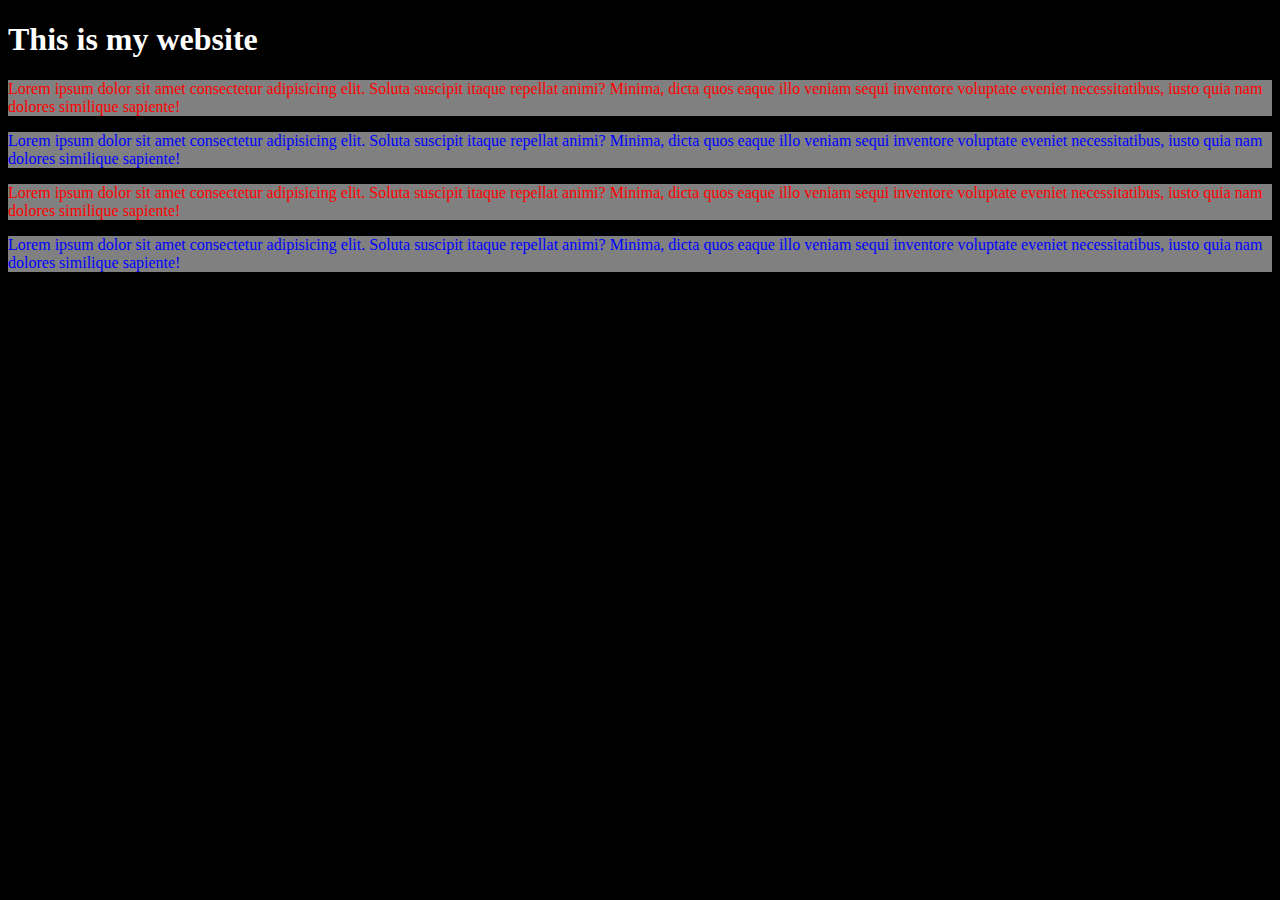
<file: index.html>
<!DOCTYPE html>
<html lang="en">
  <head>
    <meta charset="UTF-8" />
    <meta http-equiv="X-UA-Compatible" content="IE=edge" />
    <meta name="viewport" content="width=device-width, initial-scale=1.0" />
    <title>Document</title>
    <link rel="stylesheet" href="index.css" />
  </head>
  <body>
    <!-- 
        1. Inline 
        2. Internal
        3. External
    -->

    <h1>This is my website</h1>

    <p id="p1" class="odd">
      Lorem ipsum dolor sit amet consectetur adipisicing elit. Soluta suscipit
      itaque repellat animi? Minima, dicta quos eaque illo veniam sequi
      inventore voluptate eveniet necessitatibus, iusto quia nam dolores
      similique sapiente!
    </p>

    <p id="p2" class="even">
      Lorem ipsum dolor sit amet consectetur adipisicing elit. Soluta suscipit
      itaque repellat animi? Minima, dicta quos eaque illo veniam sequi
      inventore voluptate eveniet necessitatibus, iusto quia nam dolores
      similique sapiente!
    </p>

    <p id="p3" class="odd">
      Lorem ipsum dolor sit amet consectetur adipisicing elit. Soluta suscipit
      itaque repellat animi? Minima, dicta quos eaque illo veniam sequi
      inventore voluptate eveniet necessitatibus, iusto quia nam dolores
      similique sapiente!
    </p>

    <p id="p4" class="even">
      Lorem ipsum dolor sit amet consectetur adipisicing elit. Soluta suscipit
      itaque repellat animi? Minima, dicta quos eaque illo veniam sequi
      inventore voluptate eveniet necessitatibus, iusto quia nam dolores
      similique sapiente!
    </p>
  </body>
</html>
</file>
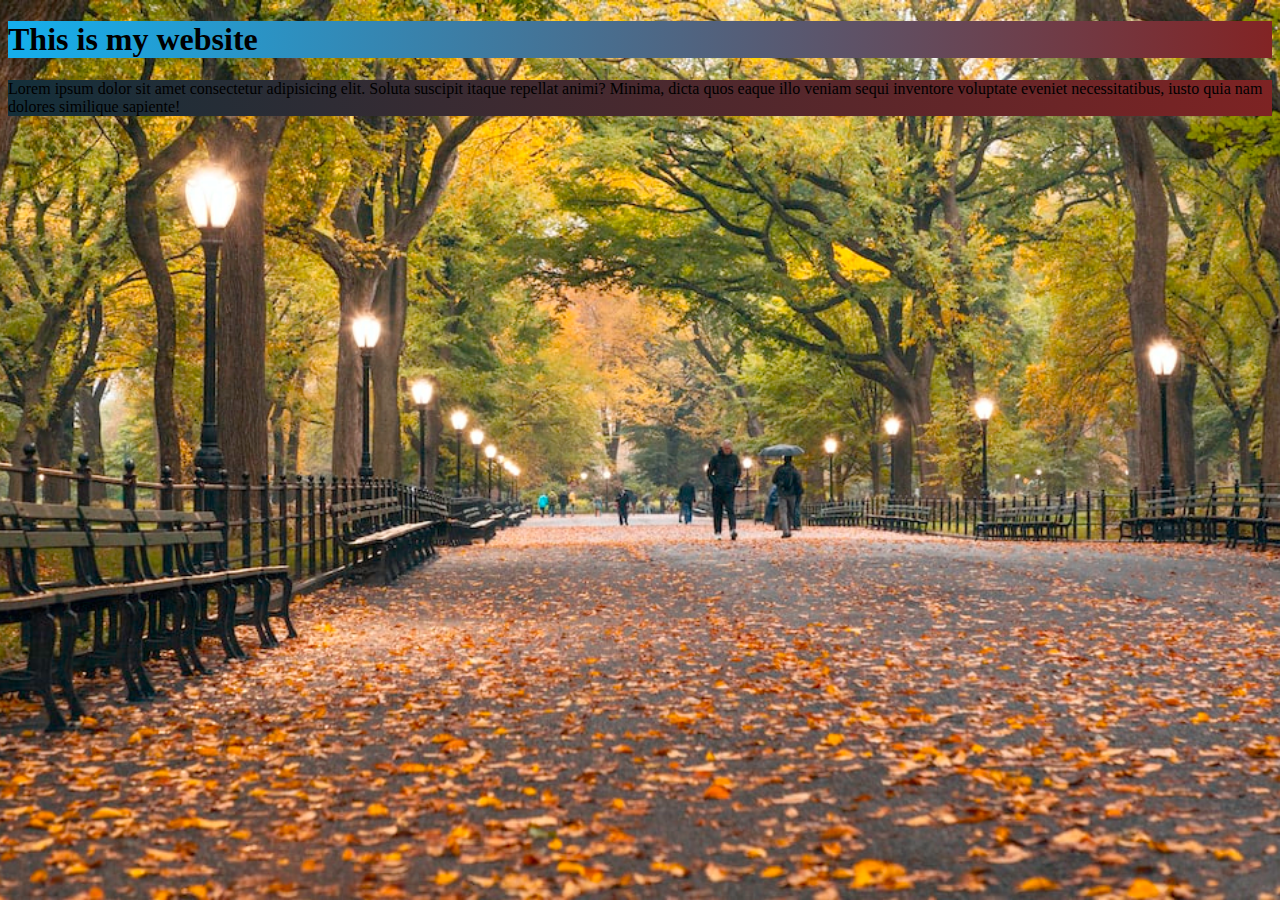
<file: background.html>
<!DOCTYPE html>

<html>
  <head>
    <title>My first website</title>
    <link rel="stylesheet" href="background.css" />
  </head>
  <body>
    <h1>This is my website</h1>

    <p>
      Lorem ipsum dolor sit amet consectetur adipisicing elit. Soluta suscipit
      itaque repellat animi? Minima, dicta quos eaque illo veniam sequi
      inventore voluptate eveniet necessitatibus, iusto quia nam dolores
      similique sapiente!
    </p>
  </body>
</html>
</file>
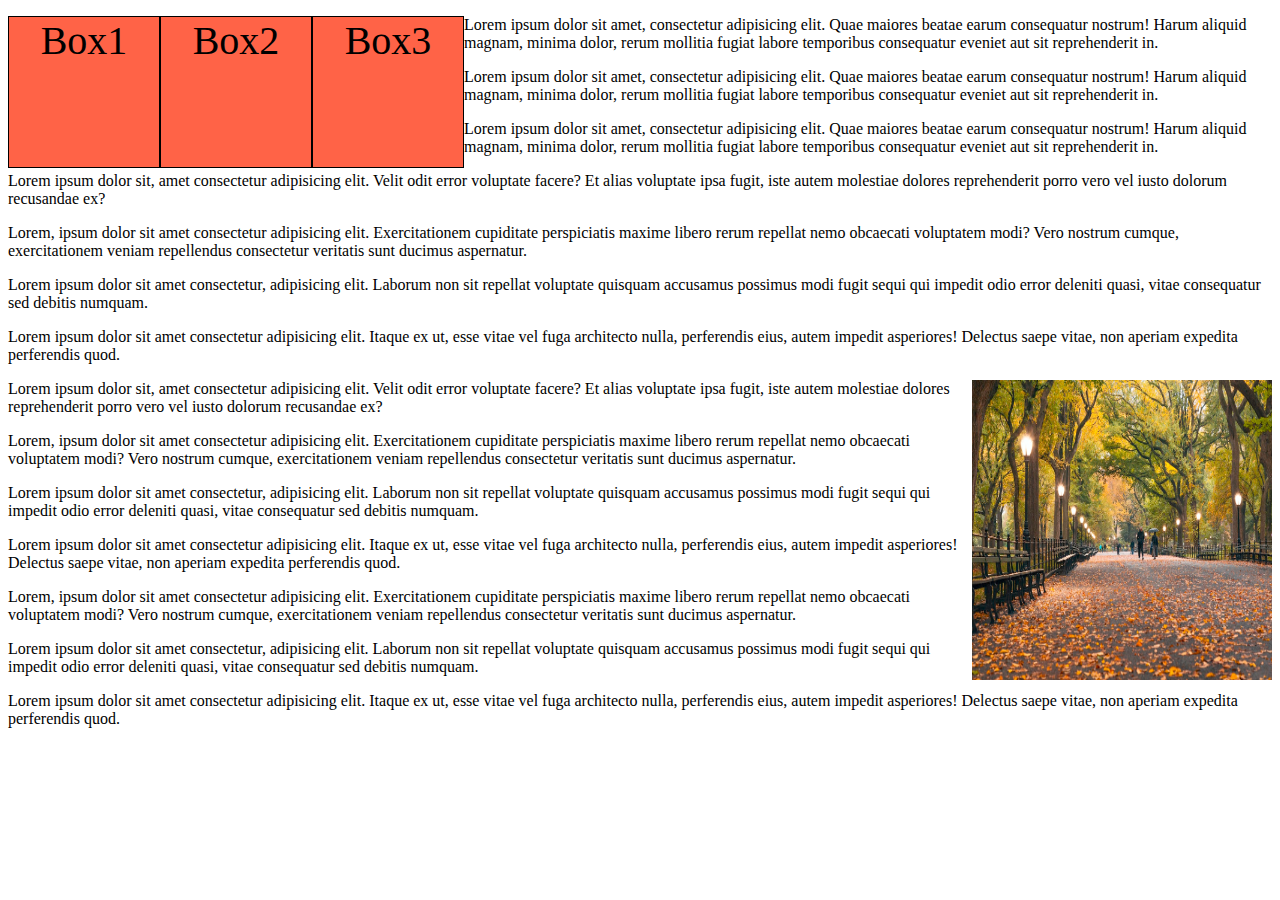
<file: float.html>
<!DOCTYPE html>

<html>
  <head>
    <title>My first website</title>
    <link rel="stylesheet" href="float.css" />
  </head>
  <body>
    <!-- float = positions an element to the
                 left or right side of a container. 

                 ex. Popular for wrapping 
                     elements around images. -->

    <div class="box">Box1</div>
    <div class="box">Box2</div>
    <div class="box">Box3</div>

    <p>
      Lorem ipsum dolor sit amet, consectetur adipisicing elit. Quae maiores
      beatae earum consequatur nostrum! Harum aliquid magnam, minima dolor,
      rerum mollitia fugiat labore temporibus consequatur eveniet aut sit
      reprehenderit in.
    </p>
    <p>
      Lorem ipsum dolor sit amet, consectetur adipisicing elit. Quae maiores
      beatae earum consequatur nostrum! Harum aliquid magnam, minima dolor,
      rerum mollitia fugiat labore temporibus consequatur eveniet aut sit
      reprehenderit in.
    </p>
    <p>
      Lorem ipsum dolor sit amet, consectetur adipisicing elit. Quae maiores
      beatae earum consequatur nostrum! Harum aliquid magnam, minima dolor,
      rerum mollitia fugiat labore temporibus consequatur eveniet aut sit
      reprehenderit in.
    </p>
    <p>
      Lorem ipsum dolor sit, amet consectetur adipisicing elit. Velit odit error
      voluptate facere? Et alias voluptate ipsa fugit, iste autem molestiae
      dolores reprehenderit porro vero vel iusto dolorum recusandae ex?
    </p>
    <p>
      Lorem, ipsum dolor sit amet consectetur adipisicing elit. Exercitationem
      cupiditate perspiciatis maxime libero rerum repellat nemo obcaecati
      voluptatem modi? Vero nostrum cumque, exercitationem veniam repellendus
      consectetur veritatis sunt ducimus aspernatur.
    </p>
    <p>
      Lorem ipsum dolor sit amet consectetur, adipisicing elit. Laborum non sit
      repellat voluptate quisquam accusamus possimus modi fugit sequi qui
      impedit odio error deleniti quasi, vitae consequatur sed debitis numquam.
    </p>
    <p>
      Lorem ipsum dolor sit amet consectetur adipisicing elit. Itaque ex ut,
      esse vitae vel fuga architecto nulla, perferendis eius, autem impedit
      asperiores! Delectus saepe vitae, non aperiam expedita perferendis quod.
    </p>

    <img
      class="centralPark"
      src="images\photo-1575372587186-5012f8886b4e.jpg"
      alt="central park"
    />

    <p>
      Lorem ipsum dolor sit, amet consectetur adipisicing elit. Velit odit error
      voluptate facere? Et alias voluptate ipsa fugit, iste autem molestiae
      dolores reprehenderit porro vero vel iusto dolorum recusandae ex?
    </p>
    <p>
      Lorem, ipsum dolor sit amet consectetur adipisicing elit. Exercitationem
      cupiditate perspiciatis maxime libero rerum repellat nemo obcaecati
      voluptatem modi? Vero nostrum cumque, exercitationem veniam repellendus
      consectetur veritatis sunt ducimus aspernatur.
    </p>
    <p>
      Lorem ipsum dolor sit amet consectetur, adipisicing elit. Laborum non sit
      repellat voluptate quisquam accusamus possimus modi fugit sequi qui
      impedit odio error deleniti quasi, vitae consequatur sed debitis numquam.
    </p>
    <p>
      Lorem ipsum dolor sit amet consectetur adipisicing elit. Itaque ex ut,
      esse vitae vel fuga architecto nulla, perferendis eius, autem impedit
      asperiores! Delectus saepe vitae, non aperiam expedita perferendis quod.
    </p>
    <p>
      Lorem, ipsum dolor sit amet consectetur adipisicing elit. Exercitationem
      cupiditate perspiciatis maxime libero rerum repellat nemo obcaecati
      voluptatem modi? Vero nostrum cumque, exercitationem veniam repellendus
      consectetur veritatis sunt ducimus aspernatur.
    </p>
    <p>
      Lorem ipsum dolor sit amet consectetur, adipisicing elit. Laborum non sit
      repellat voluptate quisquam accusamus possimus modi fugit sequi qui
      impedit odio error deleniti quasi, vitae consequatur sed debitis numquam.
    </p>
    <p>
      Lorem ipsum dolor sit amet consectetur adipisicing elit. Itaque ex ut,
      esse vitae vel fuga architecto nulla, perferendis eius, autem impedit
      asperiores! Delectus saepe vitae, non aperiam expedita perferendis quod.
    </p>
  </body>
</html>
</file>
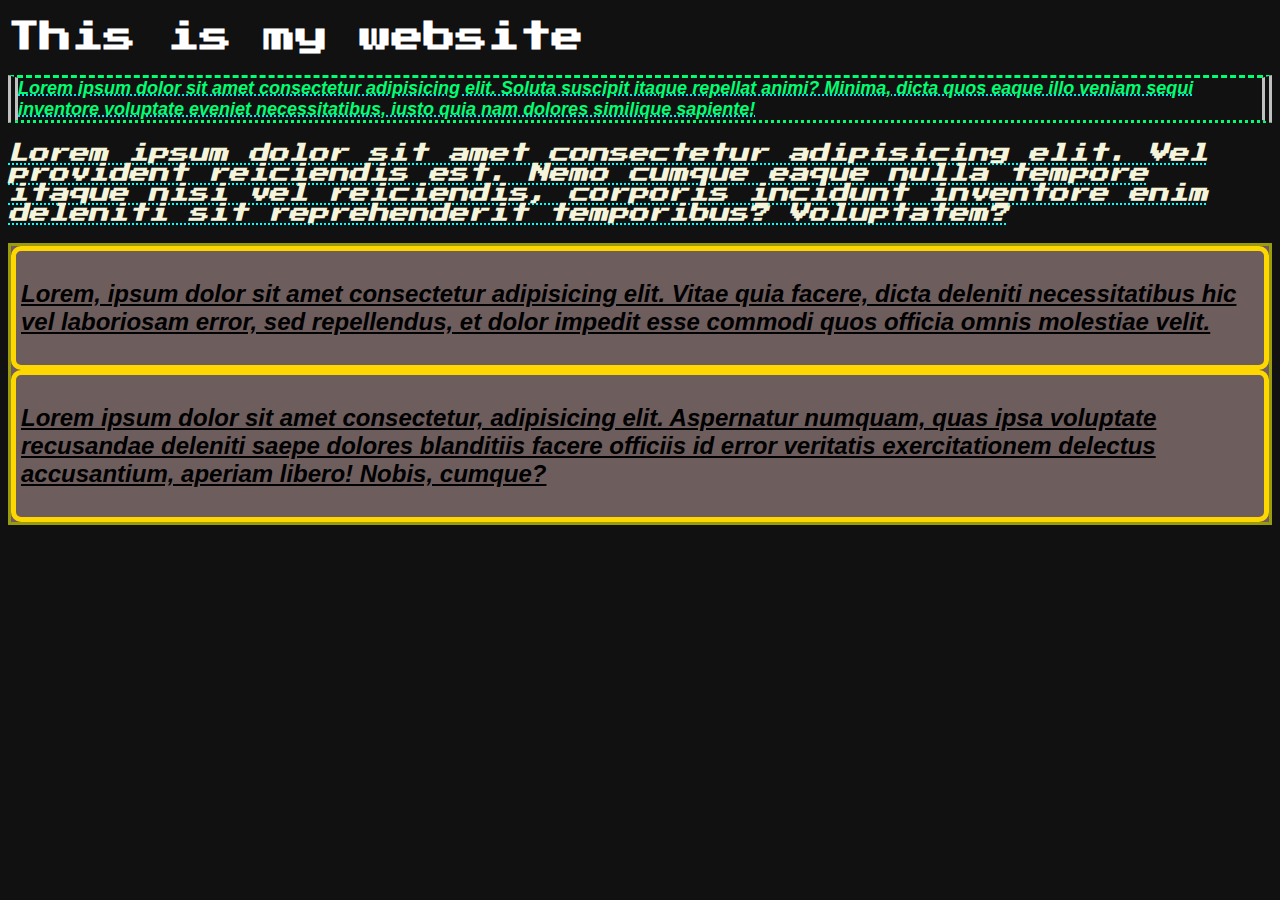
<file: fonts.html>
<!DOCTYPE html>

<html>
  <head>
    <title>My first website</title>
    <link rel="stylesheet" href="fonts.css" />
    <link
      href="https://fonts.googleapis.com/css2?family=Press+Start+2P&display=swap"
      rel="stylesheet"
    />
  </head>
  <body>
    <h1>This is my website</h1>

    <div class="first_group">
      <p id="p1">
        Lorem ipsum dolor sit amet consectetur adipisicing elit. Soluta suscipit
        itaque repellat animi? Minima, dicta quos eaque illo veniam sequi
        inventore voluptate eveniet necessitatibus, iusto quia nam dolores
        similique sapiente!
      </p>
      <p id="p2">
        Lorem ipsum dolor sit amet consectetur adipisicing elit. Vel provident
        reiciendis est. Nemo cumque eaque nulla tempore itaque nisi vel
        reiciendis, corporis incidunt inventore enim deleniti sit reprehenderit
        temporibus? Voluptatem?
      </p>
    </div>

    <div class="second_group">
      <div class="innerS1">
        <p>
          Lorem, ipsum dolor sit amet consectetur adipisicing elit. Vitae quia
          facere, dicta deleniti necessitatibus hic vel laboriosam error, sed
          repellendus, et dolor impedit esse commodi quos officia omnis
          molestiae velit.
        </p>
      </div>
      <div class="innerS2">
        <p>
          Lorem ipsum dolor sit amet consectetur, adipisicing elit. Aspernatur
          numquam, quas ipsa voluptate recusandae deleniti saepe dolores
          blanditiis facere officiis id error veritatis exercitationem delectus
          accusantium, aperiam libero! Nobis, cumque?
        </p>
      </div>
    </div>
  </body>
</html>
</file>
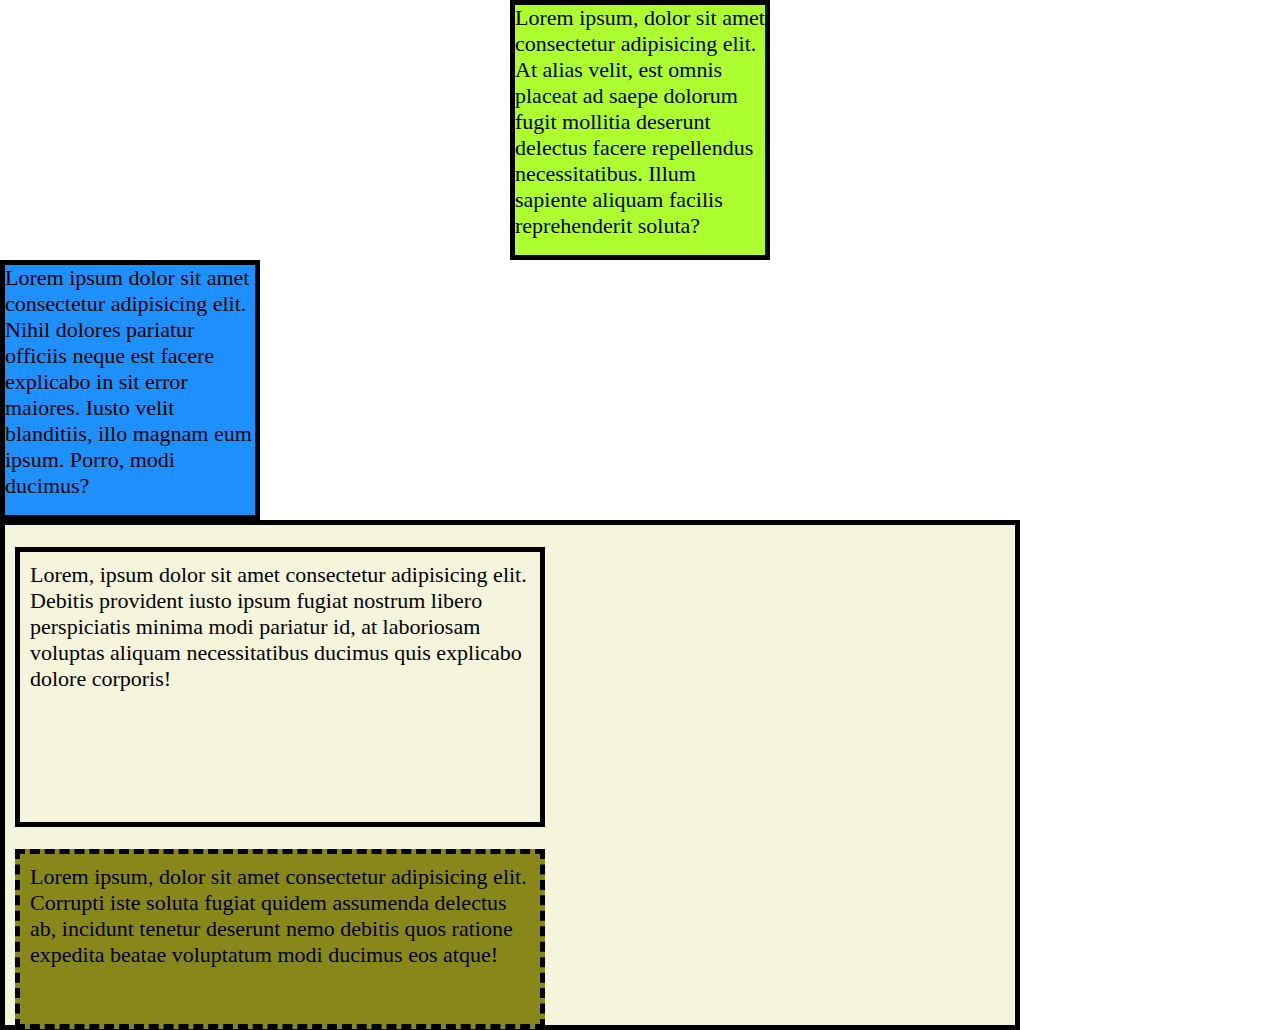
<file: margins.html>
<!DOCTYPE html>

<html>
  <head>
    <title>My first website</title>
    <link rel="stylesheet" href="margins.css" />
  </head>
  <body>
    <!-- margin = space AROUND an element -->

    <div id="box1">
      Lorem ipsum, dolor sit amet consectetur adipisicing elit. At alias velit,
      est omnis placeat ad saepe dolorum fugit mollitia deserunt delectus facere
      repellendus necessitatibus. Illum sapiente aliquam facilis reprehenderit
      soluta?
    </div>
    <div id="box2">
      Lorem ipsum dolor sit amet consectetur adipisicing elit. Nihil dolores
      pariatur officiis neque est facere explicabo in sit error maiores. Iusto
      velit blanditiis, illo magnam eum ipsum. Porro, modi ducimus?
    </div>
    <div class="faruk-box" id="box3">
      <p id="p1">
        Lorem, ipsum dolor sit amet consectetur adipisicing elit. Debitis
        provident iusto ipsum fugiat nostrum libero perspiciatis minima modi
        pariatur id, at laboriosam voluptas aliquam necessitatibus ducimus quis
        explicabo dolore corporis!
      </p>
      <p id="p2">
        Lorem ipsum, dolor sit amet consectetur adipisicing elit. Corrupti iste
        soluta fugiat quidem assumenda delectus ab, incidunt tenetur deserunt
        nemo debitis quos ratione expedita beatae voluptatum modi ducimus eos
        atque!
      </p>
    </div>
  </body>
</html>
</file>
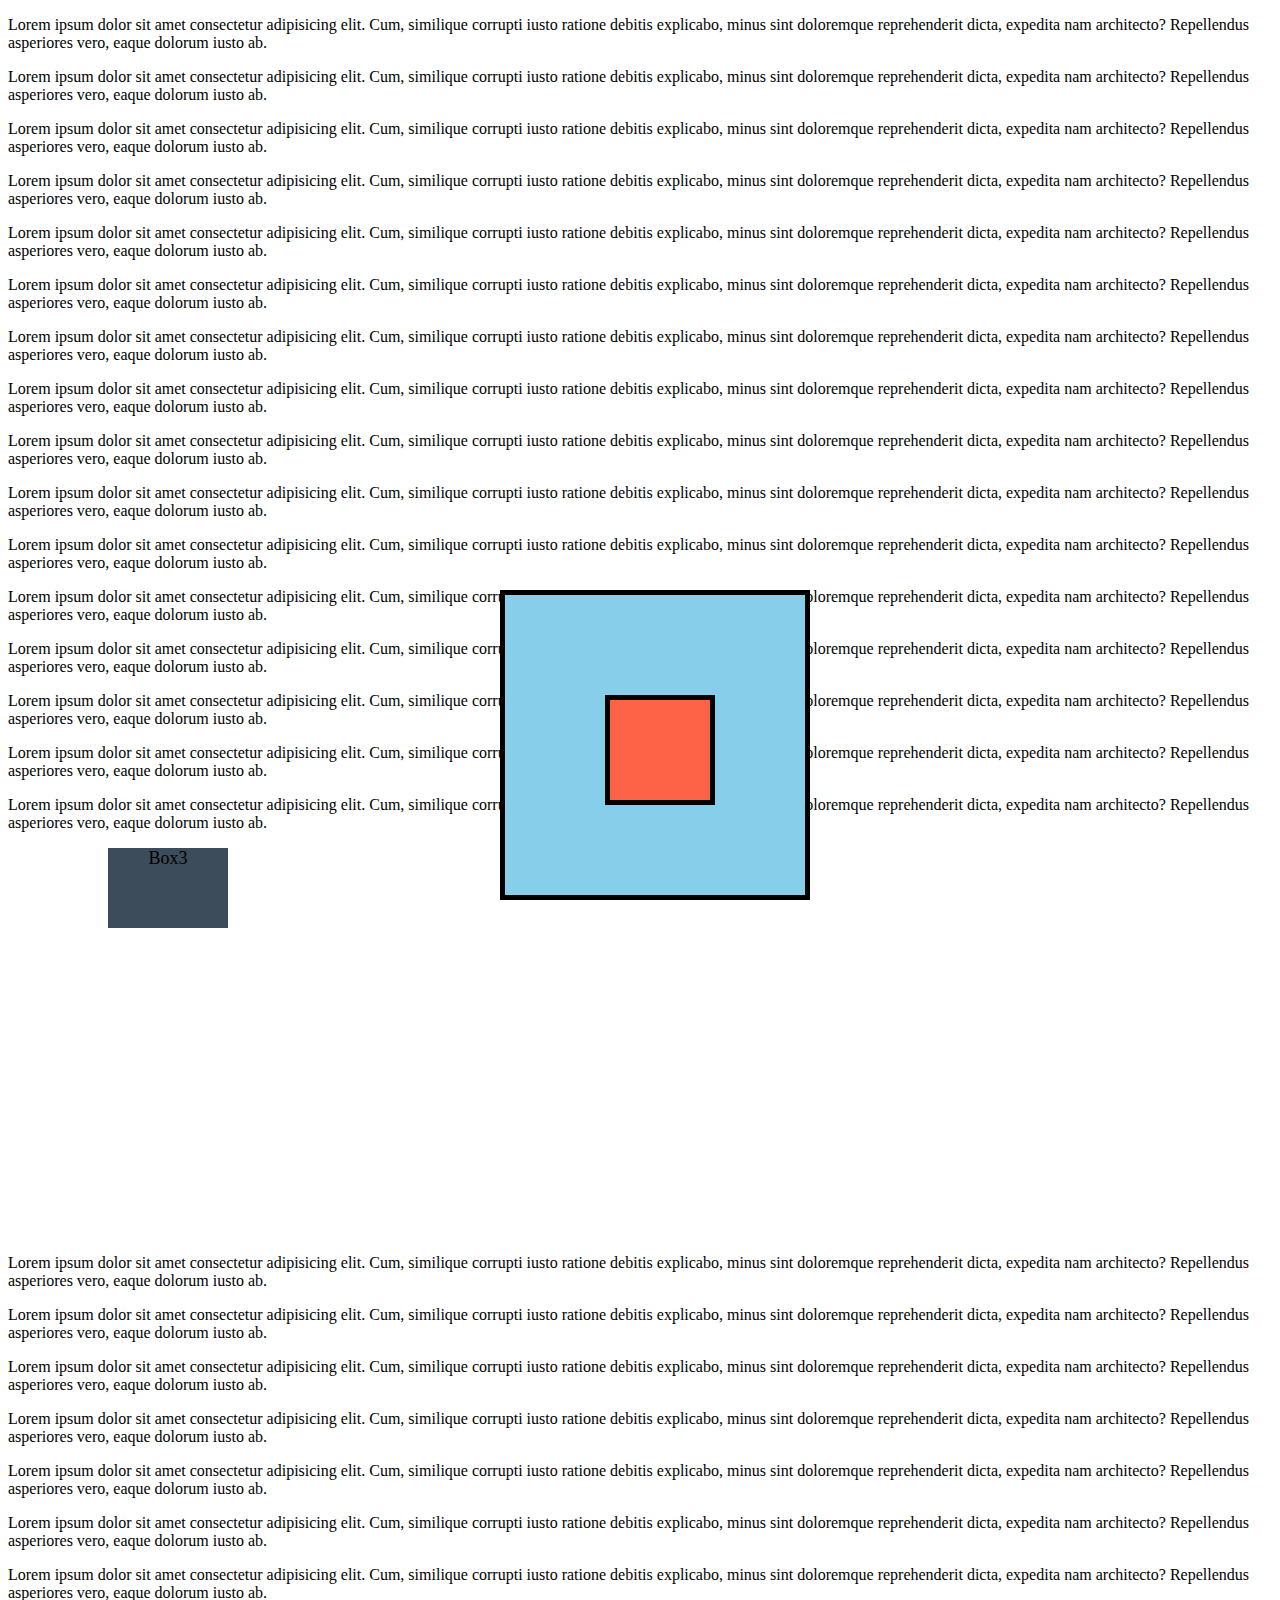
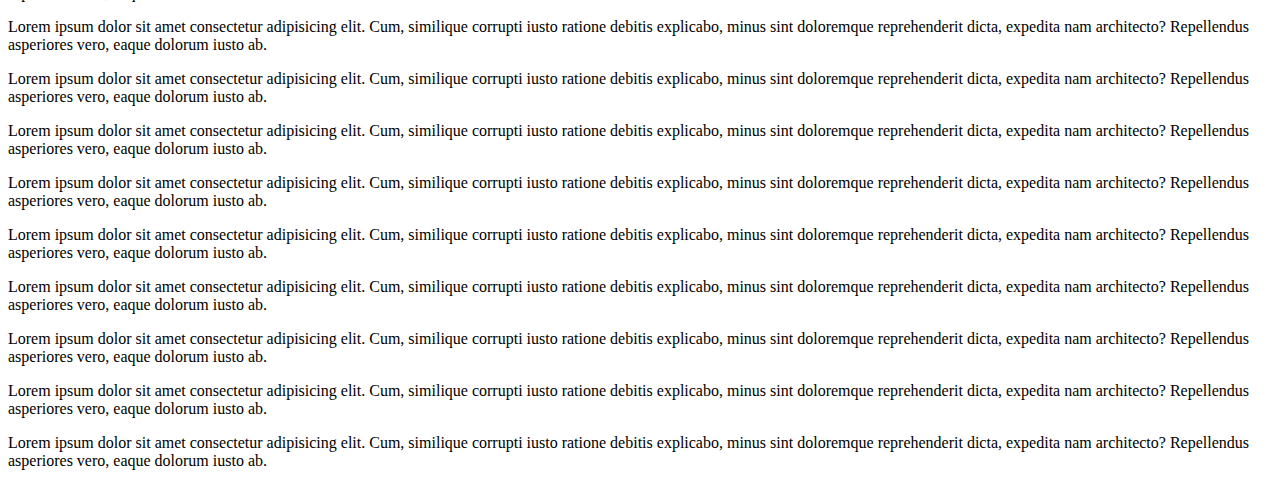
<file: position.html>
<!DOCTYPE html>

<html>
  <head>
    <title>My first website</title>
    <link rel="stylesheet" href="position.css" />
  </head>
  <body>
    <p>
      Lorem ipsum dolor sit amet consectetur adipisicing elit. Cum, similique
      corrupti iusto ratione debitis explicabo, minus sint doloremque
      reprehenderit dicta, expedita nam architecto? Repellendus asperiores vero,
      eaque dolorum iusto ab.
    </p>
    <p>
      Lorem ipsum dolor sit amet consectetur adipisicing elit. Cum, similique
      corrupti iusto ratione debitis explicabo, minus sint doloremque
      reprehenderit dicta, expedita nam architecto? Repellendus asperiores vero,
      eaque dolorum iusto ab.
    </p>
    <p>
      Lorem ipsum dolor sit amet consectetur adipisicing elit. Cum, similique
      corrupti iusto ratione debitis explicabo, minus sint doloremque
      reprehenderit dicta, expedita nam architecto? Repellendus asperiores vero,
      eaque dolorum iusto ab.
    </p>
    <p>
      Lorem ipsum dolor sit amet consectetur adipisicing elit. Cum, similique
      corrupti iusto ratione debitis explicabo, minus sint doloremque
      reprehenderit dicta, expedita nam architecto? Repellendus asperiores vero,
      eaque dolorum iusto ab.
    </p>
    <p>
      Lorem ipsum dolor sit amet consectetur adipisicing elit. Cum, similique
      corrupti iusto ratione debitis explicabo, minus sint doloremque
      reprehenderit dicta, expedita nam architecto? Repellendus asperiores vero,
      eaque dolorum iusto ab.
    </p>
    <p>
      Lorem ipsum dolor sit amet consectetur adipisicing elit. Cum, similique
      corrupti iusto ratione debitis explicabo, minus sint doloremque
      reprehenderit dicta, expedita nam architecto? Repellendus asperiores vero,
      eaque dolorum iusto ab.
    </p>
    <p>
      Lorem ipsum dolor sit amet consectetur adipisicing elit. Cum, similique
      corrupti iusto ratione debitis explicabo, minus sint doloremque
      reprehenderit dicta, expedita nam architecto? Repellendus asperiores vero,
      eaque dolorum iusto ab.
    </p>
    <p>
      Lorem ipsum dolor sit amet consectetur adipisicing elit. Cum, similique
      corrupti iusto ratione debitis explicabo, minus sint doloremque
      reprehenderit dicta, expedita nam architecto? Repellendus asperiores vero,
      eaque dolorum iusto ab.
    </p>
    <p>
      Lorem ipsum dolor sit amet consectetur adipisicing elit. Cum, similique
      corrupti iusto ratione debitis explicabo, minus sint doloremque
      reprehenderit dicta, expedita nam architecto? Repellendus asperiores vero,
      eaque dolorum iusto ab.
    </p>
    <p>
      Lorem ipsum dolor sit amet consectetur adipisicing elit. Cum, similique
      corrupti iusto ratione debitis explicabo, minus sint doloremque
      reprehenderit dicta, expedita nam architecto? Repellendus asperiores vero,
      eaque dolorum iusto ab.
    </p>
    <p>
      Lorem ipsum dolor sit amet consectetur adipisicing elit. Cum, similique
      corrupti iusto ratione debitis explicabo, minus sint doloremque
      reprehenderit dicta, expedita nam architecto? Repellendus asperiores vero,
      eaque dolorum iusto ab.
    </p>
    <p>
      Lorem ipsum dolor sit amet consectetur adipisicing elit. Cum, similique
      corrupti iusto ratione debitis explicabo, minus sint doloremque
      reprehenderit dicta, expedita nam architecto? Repellendus asperiores vero,
      eaque dolorum iusto ab.
    </p>
    <p>
      Lorem ipsum dolor sit amet consectetur adipisicing elit. Cum, similique
      corrupti iusto ratione debitis explicabo, minus sint doloremque
      reprehenderit dicta, expedita nam architecto? Repellendus asperiores vero,
      eaque dolorum iusto ab.
    </p>
    <p>
      Lorem ipsum dolor sit amet consectetur adipisicing elit. Cum, similique
      corrupti iusto ratione debitis explicabo, minus sint doloremque
      reprehenderit dicta, expedita nam architecto? Repellendus asperiores vero,
      eaque dolorum iusto ab.
    </p>
    <p>
      Lorem ipsum dolor sit amet consectetur adipisicing elit. Cum, similique
      corrupti iusto ratione debitis explicabo, minus sint doloremque
      reprehenderit dicta, expedita nam architecto? Repellendus asperiores vero,
      eaque dolorum iusto ab.
    </p>
    <p>
      Lorem ipsum dolor sit amet consectetur adipisicing elit. Cum, similique
      corrupti iusto ratione debitis explicabo, minus sint doloremque
      reprehenderit dicta, expedita nam architecto? Repellendus asperiores vero,
      eaque dolorum iusto ab.
    </p>

    <div id="box3">Box3</div>
    <div id="box1">
      <div id="box2"></div>
    </div>

    <p>
      Lorem ipsum dolor sit amet consectetur adipisicing elit. Cum, similique
      corrupti iusto ratione debitis explicabo, minus sint doloremque
      reprehenderit dicta, expedita nam architecto? Repellendus asperiores vero,
      eaque dolorum iusto ab.
    </p>
    <p>
      Lorem ipsum dolor sit amet consectetur adipisicing elit. Cum, similique
      corrupti iusto ratione debitis explicabo, minus sint doloremque
      reprehenderit dicta, expedita nam architecto? Repellendus asperiores vero,
      eaque dolorum iusto ab.
    </p>
    <p>
      Lorem ipsum dolor sit amet consectetur adipisicing elit. Cum, similique
      corrupti iusto ratione debitis explicabo, minus sint doloremque
      reprehenderit dicta, expedita nam architecto? Repellendus asperiores vero,
      eaque dolorum iusto ab.
    </p>
    <p>
      Lorem ipsum dolor sit amet consectetur adipisicing elit. Cum, similique
      corrupti iusto ratione debitis explicabo, minus sint doloremque
      reprehenderit dicta, expedita nam architecto? Repellendus asperiores vero,
      eaque dolorum iusto ab.
    </p>
    <p>
      Lorem ipsum dolor sit amet consectetur adipisicing elit. Cum, similique
      corrupti iusto ratione debitis explicabo, minus sint doloremque
      reprehenderit dicta, expedita nam architecto? Repellendus asperiores vero,
      eaque dolorum iusto ab.
    </p>
    <p>
      Lorem ipsum dolor sit amet consectetur adipisicing elit. Cum, similique
      corrupti iusto ratione debitis explicabo, minus sint doloremque
      reprehenderit dicta, expedita nam architecto? Repellendus asperiores vero,
      eaque dolorum iusto ab.
    </p>
    <p>
      Lorem ipsum dolor sit amet consectetur adipisicing elit. Cum, similique
      corrupti iusto ratione debitis explicabo, minus sint doloremque
      reprehenderit dicta, expedita nam architecto? Repellendus asperiores vero,
      eaque dolorum iusto ab.
    </p>
    <p>
      Lorem ipsum dolor sit amet consectetur adipisicing elit. Cum, similique
      corrupti iusto ratione debitis explicabo, minus sint doloremque
      reprehenderit dicta, expedita nam architecto? Repellendus asperiores vero,
      eaque dolorum iusto ab.
    </p>
    <p>
      Lorem ipsum dolor sit amet consectetur adipisicing elit. Cum, similique
      corrupti iusto ratione debitis explicabo, minus sint doloremque
      reprehenderit dicta, expedita nam architecto? Repellendus asperiores vero,
      eaque dolorum iusto ab.
    </p>
    <p>
      Lorem ipsum dolor sit amet consectetur adipisicing elit. Cum, similique
      corrupti iusto ratione debitis explicabo, minus sint doloremque
      reprehenderit dicta, expedita nam architecto? Repellendus asperiores vero,
      eaque dolorum iusto ab.
    </p>
    <p>
      Lorem ipsum dolor sit amet consectetur adipisicing elit. Cum, similique
      corrupti iusto ratione debitis explicabo, minus sint doloremque
      reprehenderit dicta, expedita nam architecto? Repellendus asperiores vero,
      eaque dolorum iusto ab.
    </p>
    <p>
      Lorem ipsum dolor sit amet consectetur adipisicing elit. Cum, similique
      corrupti iusto ratione debitis explicabo, minus sint doloremque
      reprehenderit dicta, expedita nam architecto? Repellendus asperiores vero,
      eaque dolorum iusto ab.
    </p>
    <p>
      Lorem ipsum dolor sit amet consectetur adipisicing elit. Cum, similique
      corrupti iusto ratione debitis explicabo, minus sint doloremque
      reprehenderit dicta, expedita nam architecto? Repellendus asperiores vero,
      eaque dolorum iusto ab.
    </p>
    <p>
      Lorem ipsum dolor sit amet consectetur adipisicing elit. Cum, similique
      corrupti iusto ratione debitis explicabo, minus sint doloremque
      reprehenderit dicta, expedita nam architecto? Repellendus asperiores vero,
      eaque dolorum iusto ab.
    </p>
    <p>
      Lorem ipsum dolor sit amet consectetur adipisicing elit. Cum, similique
      corrupti iusto ratione debitis explicabo, minus sint doloremque
      reprehenderit dicta, expedita nam architecto? Repellendus asperiores vero,
      eaque dolorum iusto ab.
    </p>
    <p>
      Lorem ipsum dolor sit amet consectetur adipisicing elit. Cum, similique
      corrupti iusto ratione debitis explicabo, minus sint doloremque
      reprehenderit dicta, expedita nam architecto? Repellendus asperiores vero,
      eaque dolorum iusto ab.
    </p>
  </body>
</html>
</file>
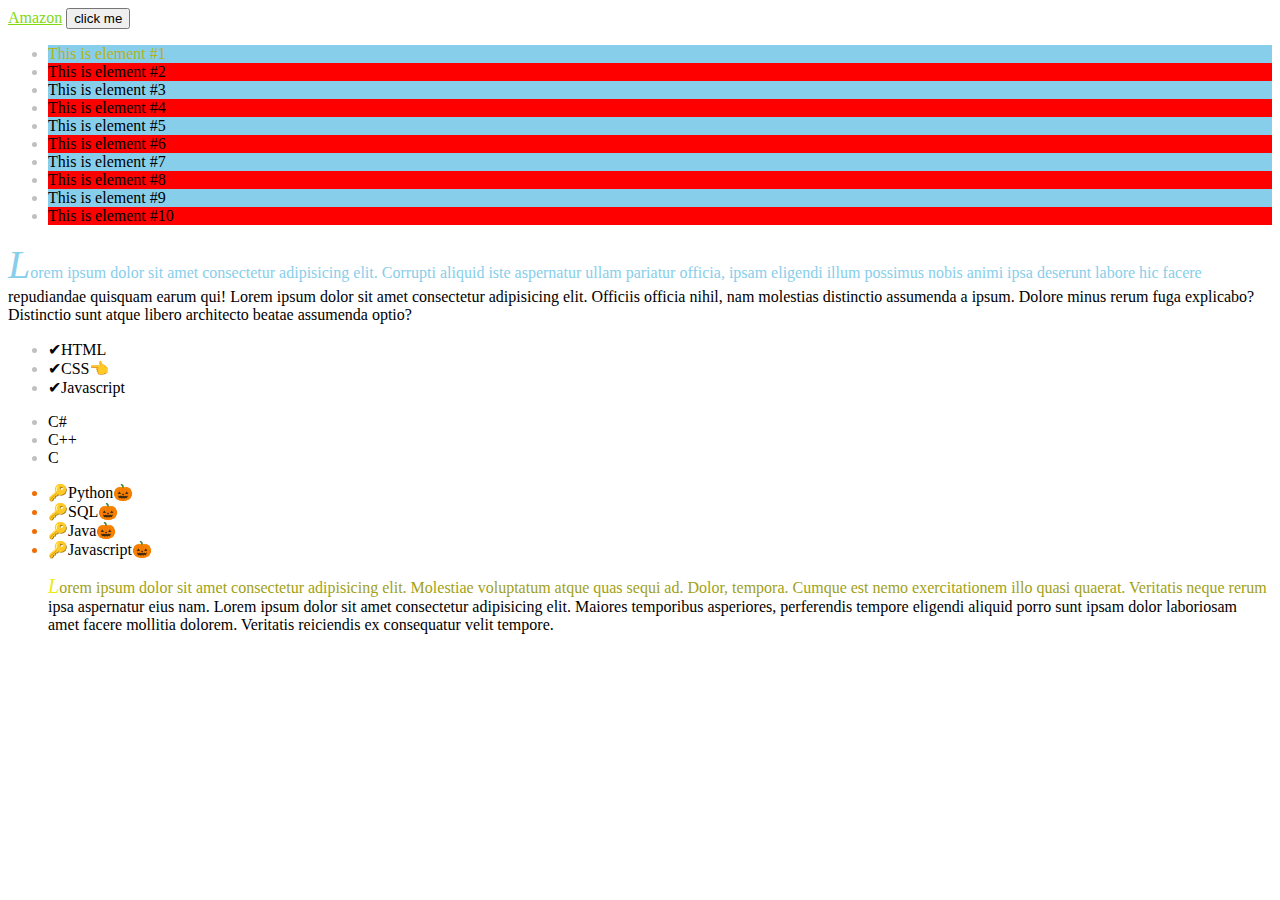
<file: pseudo.html>
<!DOCTYPE html>

<html>
  <head>
    <title>My website</title>
    <link rel="stylesheet" href="pseudo.css" />
  </head>
  <body>
    <!--pseudo-class = a keyword added to a 
        selector that specifies a special 
        state of the selected element(s) -->

    <a href="https://www.amazon.com">Amazon</a>
    <button>click me</button>

    <ul class="topList">
      <li>This is element #1</li>
      <li>This is element #2</li>
      <li>This is element #3</li>
      <li>This is element #4</li>
      <li>This is element #5</li>
      <li>This is element #6</li>
      <li>This is element #7</li>
      <li>This is element #8</li>
      <li>This is element #9</li>
      <li>This is element #10</li>
    </ul>

    <!-- pseudo-element =  used to style specific
                           parts of an element 
                        
                        selector::pseudo-element

                        h1::first-letter   
    -->

    <p>
      Lorem ipsum dolor sit amet consectetur adipisicing elit. Corrupti aliquid
      iste aspernatur ullam pariatur officia, ipsam eligendi illum possimus
      nobis animi ipsa deserunt labore hic facere repudiandae quisquam earum
      qui! Lorem ipsum dolor sit amet consectetur adipisicing elit. Officiis
      officia nihil, nam molestias distinctio assumenda a ipsum. Dolore minus
      rerum fuga explicabo? Distinctio sunt atque libero architecto beatae
      assumenda optio?
    </p>

    <ul id="list1">
      <li id="HTML">HTML</li>
      <li id="CSS">CSS</li>
      <li id="JS">Javascript</li>
    </ul>

    <ul id="list2">
      <li id="C#">C#</li>
      <li id="C++">C++</li>
      <li id="C">C</li>
    </ul>
    <ul class="Recently-Learned">
      <li>Python</li>
      <li>SQL</li>
      <li>Java</li>
      <li>Javascript</li>

      <p>
        Lorem ipsum dolor sit amet consectetur adipisicing elit. Molestiae
        voluptatum atque quas sequi ad. Dolor, tempora. Cumque est nemo
        exercitationem illo quasi quaerat. Veritatis neque rerum ipsa aspernatur
        eius nam. Lorem ipsum dolor sit amet consectetur adipisicing elit.
        Maiores temporibus asperiores, perferendis tempore eligendi aliquid
        porro sunt ipsam dolor laboriosam amet facere mollitia dolorem.
        Veritatis reiciendis ex consequatur velit tempore.
      </p>
    </ul>
  </body>
</html>
</file>
<file: index.css>
body{
    background-color: black;
}
h1{
    color:white;
}
p{
    background-color:gray; 
    color:white;
}
.odd{
    color:red;
}
.even{
    color:blue;
}
#p1{
    
}
</file>
<file: background.css>
body{
	background-image: url("images/photo-1575372587186-5012f8886b4e.jpg");
	background-repeat: no-repeat;
	background-attachment: fixed;
	background-position: center;
	background-size: cover;
	

}
h1{
	background: linear-gradient(to right, rgb(20, 176, 238), rgb(131, 35, 35));
	background-repeat: no-repeat;
	background-attachment: fixed;
}
p{
	background: linear-gradient(to right,rgb(19, 47, 58), rgb(126, 35, 35));
	background-repeat: no-repeat;
	background-attachment: fixed;
}
</file>
<file: float.css>
.box{
	width: 150px;
	height: 150px;
	border: 1px solid;
	font-size: 40px;
	text-align: center;
	background: tomato;
    float: left;

}


/*
p{
    clear: both; //we use to stop floating
}
.box{
    clear: both;
}
*/

.centralPark{
    width: 300px;
    height: 300px;
    border: 3px;
    float: right;
}
</file>
<file: fonts.css>
body{
    background-color:#111111;
}

h1{
	color: #FFFFFF;
	font-family: "Press Start 2P", "consolas", sans-serif;
}
.first_group{
	color: #00FF73;
	font-family: "consolas", sans-serif;
	font-style: italic;
	font-weight: bold;
	text-decoration: cyan dotted underline;
	font-size: 18px;
}

#p2{
    color: beige;
    font-family: "Press Start 2P","consolas",sans-serif;
    font-size: 20px;
}

#p1{
    border-top-style:dashed;
	border-bottom-style: dotted;
	border-left-style:double;
	border-left-width: 10px;
	border-left-color: silver;
    border-right-style: double;
    border-right-width: 10px;
    border-right-color: silver;
}

.second_group{
    font-family: sans-serif,"consolas";
    font-style: italic;
    font-weight:600;
    text-decoration: underline;
    font-size:x-large;
    background-color: rgb(110, 93, 93);
    border-style:solid;
    border-color: rgb(155, 155, 12);

}

.innerS1{
    border-style:solid;
	border-width: 5px;
	border-color: gold;
	border-radius: 10px;
	padding: 5px;
}

.innerS2{
    border-style:solid;
	border-width: 5px;
	border-color: gold;
	border-radius: 10px;
	padding: 5px;

}
</file>
<file: margins.css>
body{
	margin: 0px;
}
#box1{
	border: 5px solid;
	width: 250px;
	height: 250px;
	font-size: 22px;
	background: greenyellow;
	/*
	margin-top: 50px;
	margin-left: 50px;
	margin-bottom: 50px;
	margin-right: 50px;
	
	margin: 50px;
	*/
	margin-right: auto;
	margin-left: auto;
}
#box2{
	border: 5px solid;
	width: 250px;
	height: 250px;
	font-size: 22px;
	background: dodgerblue;
}

#p1{
    border: 5px solid;
	width: 500px;
	height: 250px;
	font-size: 22px;
	background: beige;
   
    padding: 10px;
}

.faruk-box{
    border: 5px solid;
	width: 1000px;
	height: 500px;
	font-size: 22px;
	background: beige;
    padding-left: 10px;
   
}

#p2{
    border: 5px dashed;
    width: 500px;
	height: 150px;
	font-size: 22px;
    background: rgb(136, 136, 26);
    
    padding: 10px;
}
</file>
<file: position.css>
#box1{
	border: 5px solid;
	height: 300px;
	width: 300px;
	background-color:skyblue;

	position: sticky;
	top: 0px;
    bottom: 0px;
    left: 500px;
}
#box2{
	border: 5px solid;
	height: 100px;
	width: 100px;
	background-color:tomato;

	position: absolute;

	top: 100px;
	left: 100px;
}

#box3{
    border: 5px;
    height: 80px ;
    width: 120px;
    font-size: large;
    text-align: center;
    background-color: rgb(61, 76, 90);
    position:relative;

    left: 100px;
   

}
</file>
<file: pseudo.css>
a:link{
	color:rgb(128, 218, 12);
}
a:visited{
	color:rgb(20, 33, 221);
}
a:hover{
	color:tomato;
}
a:active{
	color:yellow;
}
button:hover{
	background-color: lightgrey;
}
button:active{
	background-color: white;
}
/*
li:nth-child(1){
	background-color: yellow;
}
li:nth-child(even){
	background-color: skyblue;
}
li:nth-child(odd){
	background-color: powderblue;
}
*/
.topList li:nth-child(2n){
	background-color: rgb(255, 0, 0);
}

.topList li:nth-child(odd){
	background-color: skyblue;
}

.topList li:nth-child(1){
    
    color: rgb(179, 179, 24);
}






/* -------- style.css --------  */

p::first-letter{
	font-size: 40px;
	font-style: italic;
}
p::first-line{
	color: skyblue;
}
#list1 li::before{
	content: "✔";
}
#CSS::after{
	content: "👈";
}
li::marker{
	color: silver;
}
p::selection{
	color: white;
	background: black;
}

.Recently-Learned li::before{
    content: "🔑";

}

.Recently-Learned li::after{
    content: "🎃";
}

.Recently-Learned li::marker{
    color: rgb(238, 110, 5);
}

.Recently-Learned p::selection{
    color: rgb(146, 146, 35);
    background-color:brown ;

    

}

.Recently-Learned p::first-letter{
    font-size: 20px;
    font-style: italic;
    color: rgb(235, 235, 16);
}

.Recently-Learned p::first-line{
    color: rgb(161, 161, 22);
}
</file>
